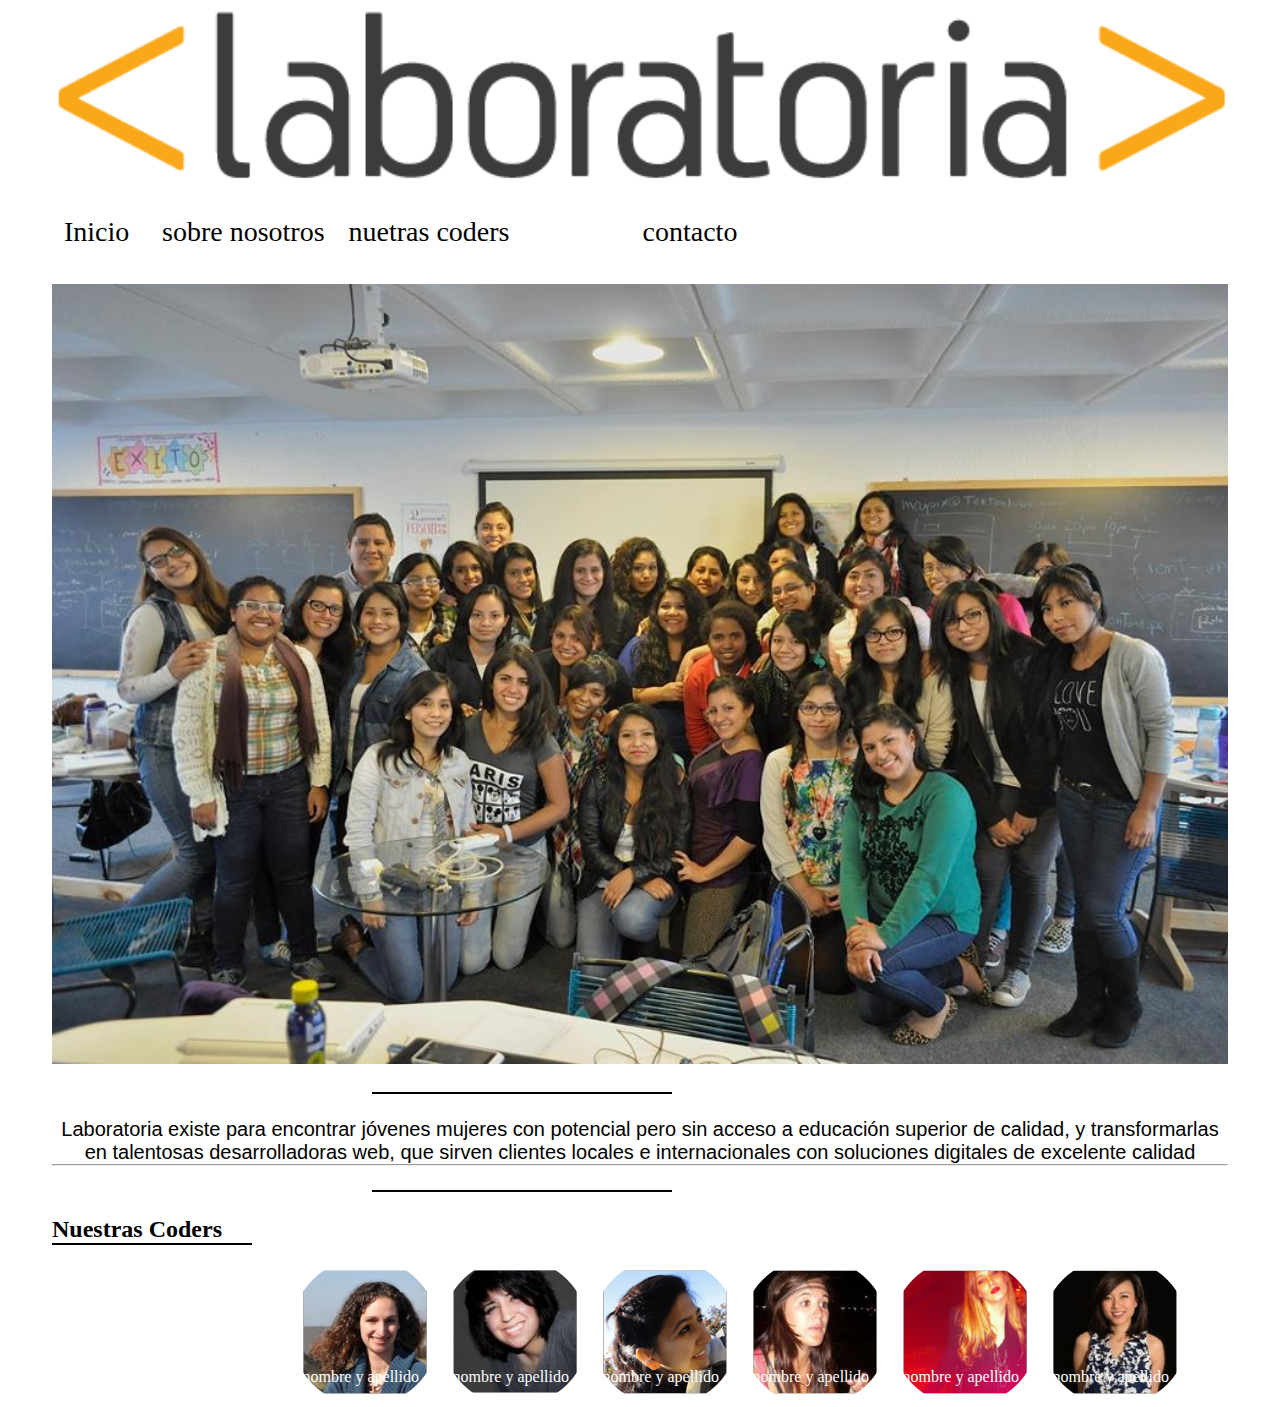
<file: index.html>
<!DOCTYPE html>
<html lang="en">
<head>
  <meta charset="UTF-8">
  <title>Mi Primer Layout</title>
  <link rel="stylesheet" type="text/css" href="css/main.css">
  <!-- Ingresa tu código aqui -->
</head>
<body>
	<div class="container">
		<header>

			<div class="row">
				<div class="col 12" logo>
			
						<img src="img/logo.png">
				</div>
			</div>
			<div class="row">
				<div class="col-12">
				<nav>
					<ul>
						<li class="col-1"><a href="#">Inicio</a></li>
						<li class="col-2"><a href="#">sobre nosotros</a></li>
						<li class="col-3"><a href="#">nuetras coders</a></li>
						<li class="col-4"><a href="#">contacto</a></li>
					</ul>	
				</nav>
			</div>
			</div>
		</header>
		<section>
			<div class="row">
				<div class="col-12 grupal">
					<img src="img/grupal.jpg">
				</div>
			</div>
			<div class="row">
				<div class=col-12>
				<hr class="pequeña">
				</div>
			</div>
			<div class="row">
				<div class="col-12">
				
				<p class="parrafo">Laboratoria existe para encontrar jóvenes mujeres con potencial pero sin acceso a educación superior de calidad, y transformarlas en talentosas desarrolladoras web, que sirven clientes locales e internacionales con soluciones digitales de excelente calidad
				</p>
				<hr>
			</div>
		</div>
		<div class="row">
			<div class="col-12">
			<hr class="pequeña">
		</div>
		</div>	
	</section>
			<footer>

		<div class="row">
		<div class="col-4">
			<h2>Nuestras Coders</h2>
			<hr class="raya">
		</div>
		</div>
		<div class="row">
			<div class="col-4 foto">
			<img src="img/profile-1.png">
			<a href="coder-detail.html" class="coders"> nombre y apellido</a>
			</div>
			<div class="col-4 foto">
			<img src="img/profile-2.png">
			<a href="coder-detail.html" class="coders"> nombre y apellido</a>
			</div>
			<div class="col-4 foto">
			<img src="img/profile-3.png">
			<a href="coder-detail.html" class="coders"> nombre y apellido</a>
			</div>
			<div class="col-4 foto">
			<img src="img/profile-4.png">
			<a href="coder-detail.html" class="coders"> nombre y apellido</a>
			</div>
			<div class="col-4 foto">
			<img src="img/profile-5.png">
			<a href="coder-detail.html" class="coders"> nombre y apellido</a>
			</div>
			<div class="col-4 foto">
			<img src="img/profile-6.png">
			<a href="coder-detail.html" class="coders">nombre y apellido</a>
			</div>
		</div>
	</div>
	</footer>



	
</body>
</html>
</file>
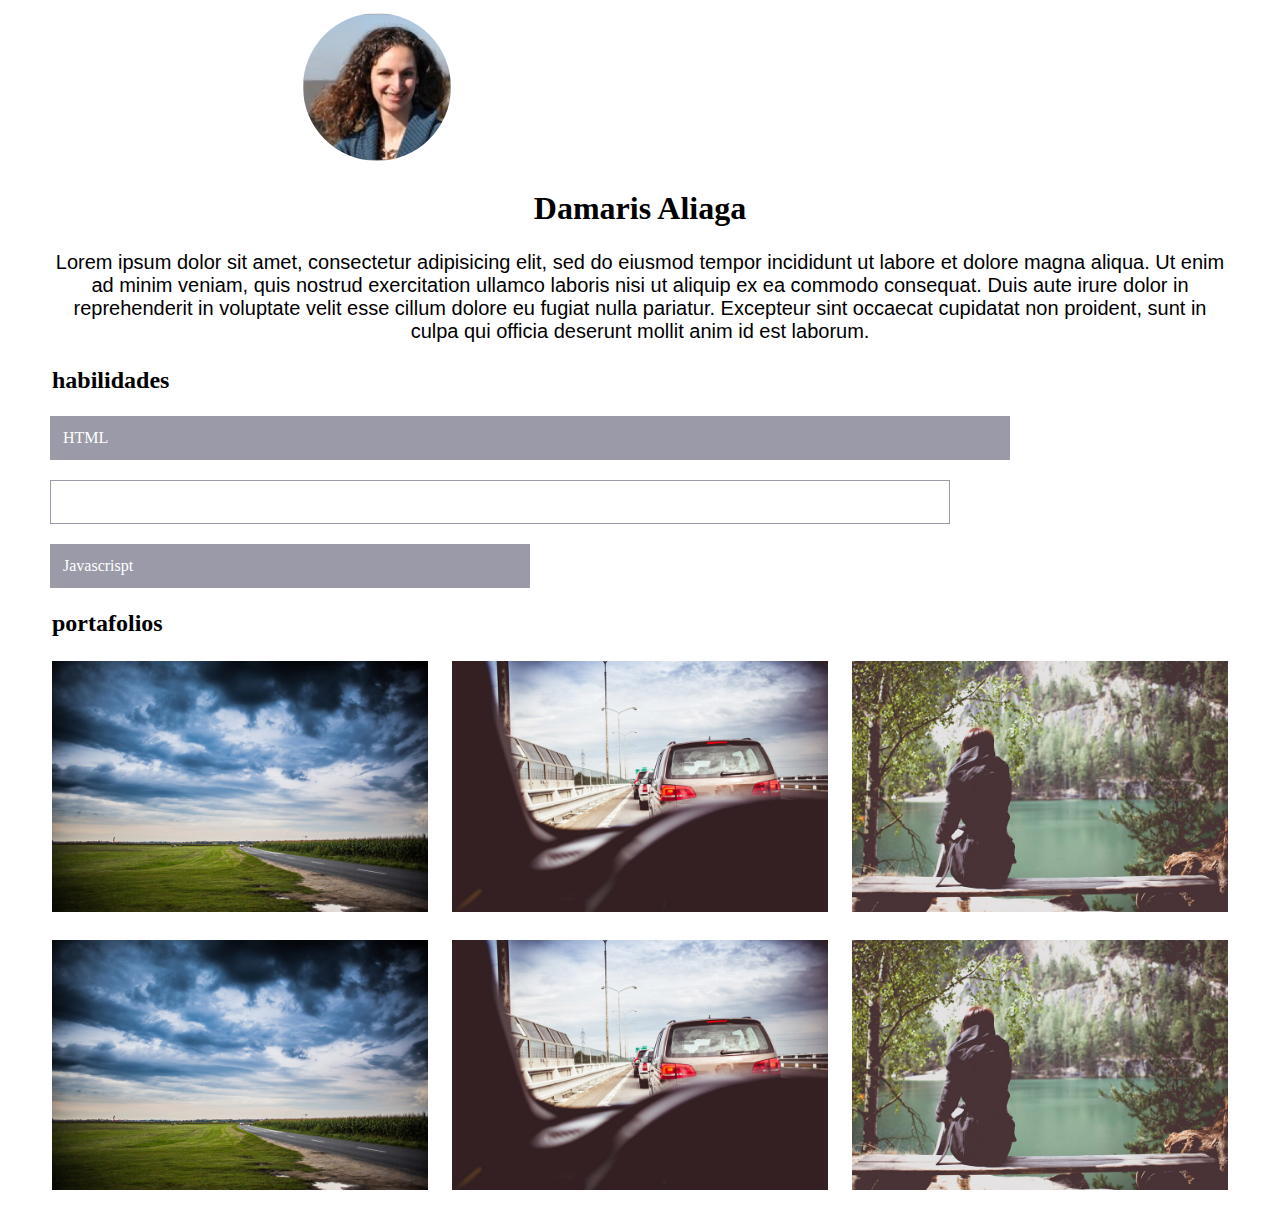
<file: coder-detail.html>
<!DOCTYPE html>
<html lang="en">
<head>
  <meta charset="UTF-8">
  <title>Coder Detail</title>
  <!-- Ingresa tu código aqui -->
  <link rel="stylesheet" type="text/css" href="css/main.css">
</head>
<body>
  <!-- Ingresa tu código aqui -->
  <div class="container">
  	<div id="contenedor">

  		<header>
  			<div class=row>
  				<div class="col-12">
  					<img src="img/profile-1.png" class="foto">
  				</div>
  			</div>
  		</header>
  	<section>
  		
  		<div class="row">
  			<h1 class="col-12">Damaris Aliaga</h1>
  			<p class="col-12">Lorem ipsum dolor sit amet, consectetur adipisicing elit, sed do eiusmod tempor incididunt ut labore et dolore magna aliqua. Ut enim ad minim veniam, quis nostrud exercitation ullamco laboris nisi ut aliquip ex ea commodo consequat. Duis aute irure dolor in reprehenderit in voluptate velit esse cillum dolore eu fugiat nulla pariatur. Excepteur sint occaecat cupidatat non proident, sunt in culpa qui officia deserunt mollit anim id est laborum.</p>
  		</div>
  		<div class="row">
  			<h2 class="col-12">habilidades</h2>
  		</div>
  		<div class="row">
  		<div class="col-11 html">HTML</div>
  		<div class="col-9 css">css</div>
  		<div class="col-5 js">Javascrispt</div>
  	</div>

  	<div class="row">
  		<h2 class="col-12">portafolios</h2>
  	</div>

  	<div class="row">
  		<div class="col-4">
  			<img src="img/p5.jpg">
  		</div>
  	<div class="row">
  		<div class="col-4">
  			<img src="img/p6.jpg">
  		</div>
  	<div class="row">
  		<div class="col-4">
  			<img src="img/p8.jpg">
  		</div>
  	<div class="row">
  		<div class="col-4">
  			<img src="img/p5.jpg">
  	</div>
	<div class="row">
		<div class="col-4">
			<img src="img/p6.jpg">
	</div>
	<div class="row">
		<div class="col-4">
			<img src="img/p8.jpg">
	</div>
</div>

  	</section>
  </div>
	</div>
  	
  </div>
</body>
</html>
</file>
<file: css/main.css>
/* Ingresa tu css aqui */
*{
	box-sizing: border-box;
	margin:0;
	padding:0; 
}

.container{
	width:100%;
	max-width: 1200px;
	margin:0px auto;
	background: ##11CFD6;
}

.row:before, .row:after{
	content:" ";
	display:table;
}

.row:after {
	clear:both;
}

[class*="col-"]{
	min-height: 7px;
	padding: 12px;
	float: left;
}

.col-1{
	width: 8.333333%;

}
.col-2{
	width:16,666667%; 
}
.col-3 {
	width: 25%;
}
.col-4{
	width: 33.333333%;
}
.col-5{
	width: 41.666667%;
}
.col-6{
	width: 50%; 
}
.co-7{
	width:58,333333%; 
}
.col-8{
	width: 66,666667%;
}
.col-9{
	width:75%; 
}
.col-10{
	width: 83,333333%;
}
.col-11{
	width: 91,666667%; 
}
.col-12{
	width: 100%; 
}



p{
	margin: 30px 300px;
	text-align: center;
	font-family: Arial;
	font-size: 20px;
}

a {
	text-decoration:none;
	color:black;
}

img{
	color:white;
	position:relative;
	width: 100%;
}

div nav ul li{
	list-style :none;
	font-size: 28px;

}

hr{
	right: 400px;
	left: 400px;
	border-width: 2px solid red;
}
.grupal{
	width: 100%;
	margin: auto;
}
.pequeña{
	border:1px solid black;
	width: 300px;
	margin-left: 320px;
}
.raya{
	border:1px solid black;
	width: 200px;
	margin:0;
}
.coders{
	position: absolute;
	color: white;
	text-decoration: none;
	bottom: 20px;
	right:20px;
}
.foto{
	position: relative;
}
.html{
	border:1px solid #9a9aa9;
	width: 80%;
	background: #9a9aa9;
	margin:10px;
	color:white;
}
.css{
	border:1px solid #9a9aa9;
	width: 60%
	background:#9a9aa9;
	margin:10px;
	color: white;

}

.js{
	border:1px solid #9a9aa9;
	width: 40%;
	background:#9a9aa9;
	margin:10px;
	color: white;
}
p{
	text-align: center;
	margin:auto;
	font-family:Arial;
}
h1{
	text-align: center;
}
.foto{
	width: 150px;
	height: 150px;
	left: 250px;
	position: relative;
	border:1px solid white;
	border-radius: 150px;
	-webkit-border-radius:150px;
	-moz-border-radius:150px;
	background: no-repeat;
	overflow: hidden;
}
img{
	width:100%;
}
</file>
